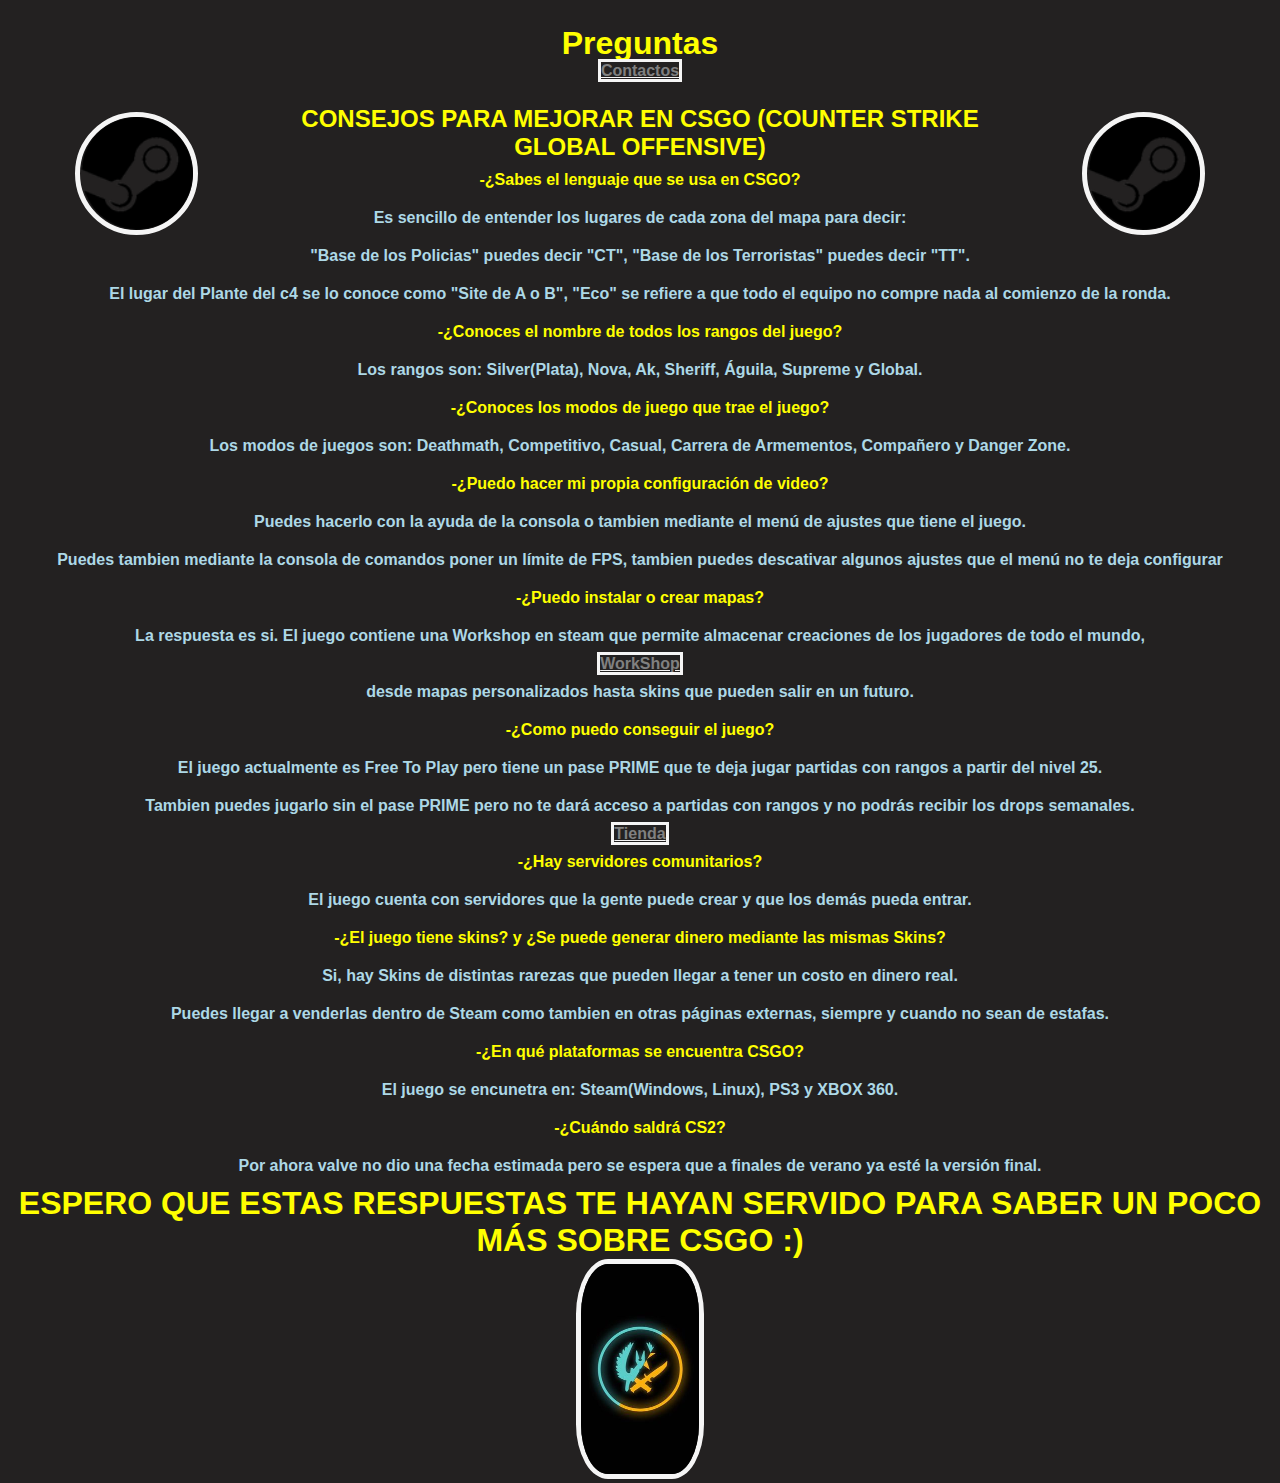
<file: Tutorial/index.html>
<!DOCTYPE html>
<html lang="en">
<head>
    <meta charset="UTF-8">
    <meta http-equiv="X-UA-Compatible" content="IE=edge">
    <meta name="viewport" content="width=device-width, initial-scale=1.0">
    <title>Primera Página WEB</title>
    <link rel="stylesheet" href="style.css">
</head>
<boddy>
    <header>
        <div class="titulo">
            <h1 class="titulo__texto"><b>Preguntas</b></h1> 
            <img class="titulo__logo-primero" src="img/logosteam.png">
            <img class="titulo__logo-segundo" src="img/logosteam.png">
                <nav class="boton">
                    <a class="boton__contac" href="contactos.html"></a>
                </nav>
        </div>
    </header>
    <aside>
        <div class="subtit">
            <ul style="list-style: none;">
                <li>
                    <h2 class="subtit__texto"><b>CONSEJOS PARA MEJORAR EN CSGO (COUNTER STRIKE GLOBAL OFFENSIVE)</b></h2>
                </li>
            </ul>
        </div> 
    </aside>
    <section>
        <article>
            <div class="ques">
                <ol style="list-style: none;">
                    <li class="ques__preg"><dt><b>-¿Sabes el lenguaje que se usa en CSGO?</b></dt></li>
                    <dd class="ques__res">Es sencillo de entender los lugares de cada zona del mapa para decir:</dd>
                    <dd class="ques__res">"Base de los Policias" puedes decir "CT", "Base de los Terroristas" puedes decir "TT".</dd>
                    <dd class="ques__res">El lugar del Plante del c4 se lo conoce como "Site de A o B", "Eco" se refiere a que todo el equipo no compre nada al comienzo de la ronda.</dd>
                    <li class="ques__preg"><b><dt>-¿Conoces el nombre de todos los rangos del juego?</dt></b></li>
                    <dd class="ques__res">Los rangos son: Silver(Plata), Nova, Ak, Sheriff, Águila, Supreme y Global.</dd>
                    <li class="ques__preg"><dt><b>-¿Conoces los modos de juego que trae el juego?</b></dt></li>
                    <dd class="ques__res">Los modos de juegos son: Deathmath, Competitivo, Casual, Carrera de Armementos, Compañero y Danger Zone.</dd>
                    <li class="ques__preg"><dt><b>-¿Puedo hacer mi propia configuración de video?</b></dt></li>
                    <dd class="ques__res">Puedes hacerlo con la ayuda de la consola o tambien mediante el menú de ajustes que tiene el juego.</dd>
                    <dd class="ques__res">Puedes tambien mediante la consola de comandos poner un límite de FPS, tambien puedes descativar algunos ajustes que el menú no te deja configurar</dd>
                    <li class="ques__preg"><dt><b>-¿Puedo instalar o crear mapas?</b></dt></li>
                    <dd class="ques__res">La respuesta es si. El juego contiene una Workshop en steam que permite almacenar creaciones de los jugadores de todo el mundo,</dd>
                    <a class="ques__boton-workshop" href="https://steamcommunity.com/app/730/workshop/"></a>
                    <dd class="ques__res">desde mapas personalizados hasta skins que pueden salir en un futuro.</dd>
                    <li class="ques__preg"><dt><b>-¿Como puedo conseguir el juego?</b></dt></li>
                    <dd class="ques__res">El juego actualmente es Free To Play pero tiene un pase PRIME que te deja jugar partidas con rangos a partir del nivel 25.</dd>
                    <dd class="ques__res">Tambien puedes jugarlo sin el pase PRIME pero no te dará acceso  a partidas con rangos y no podrás recibir los drops semanales.</dd>
                    <a class="ques__boton-tienda" href="https://store.steampowered.com/app/730/CounterStrike_Global_Offensive/"></a>
                    <li class="ques__preg"><dt><b>-¿Hay servidores comunitarios?</b></dt></li>
                    <dd class="ques__res">El juego cuenta con servidores que la gente puede crear y que los demás pueda entrar.</dd>
                    <li class="ques__preg"><dt><b>-¿El juego tiene skins? y ¿Se puede generar dinero mediante las mismas Skins?</b></dt></li>
                    <dd class="ques__res">Si, hay Skins de distintas rarezas que pueden llegar a tener un costo en dinero real.</dd>
                    <dd class="ques__res">Puedes llegar a venderlas dentro de Steam como tambien en otras páginas externas, siempre y cuando no sean de estafas.</dd>
                    <li class="ques__preg"><dt><b>-¿En qué plataformas se encuentra CSGO?</b></dt></li>
                    <dd class="ques__res">El juego se encunetra en: Steam(Windows, Linux), PS3 y XBOX 360.</dd>
                    <li class="ques__preg"><dt><b>-¿Cuándo saldrá CS2?</b></dt></li>
                    <dd class="ques__res">Por ahora valve no dio una fecha estimada pero se espera que a finales de verano ya esté la versión final.</dd>
                </ol>
            </div>
        </article>
    </section>
    <footer>
        <div class="pies">
            <h1 class="pies__texto">ESPERO QUE ESTAS RESPUESTAS TE HAYAN SERVIDO PARA SABER UN POCO MÁS SOBRE CSGO :)</h1>
            <img class="pies__logo" src="img/logocsgo.jpg">
        </div>
    </footer>
</body>
</html>
</file>
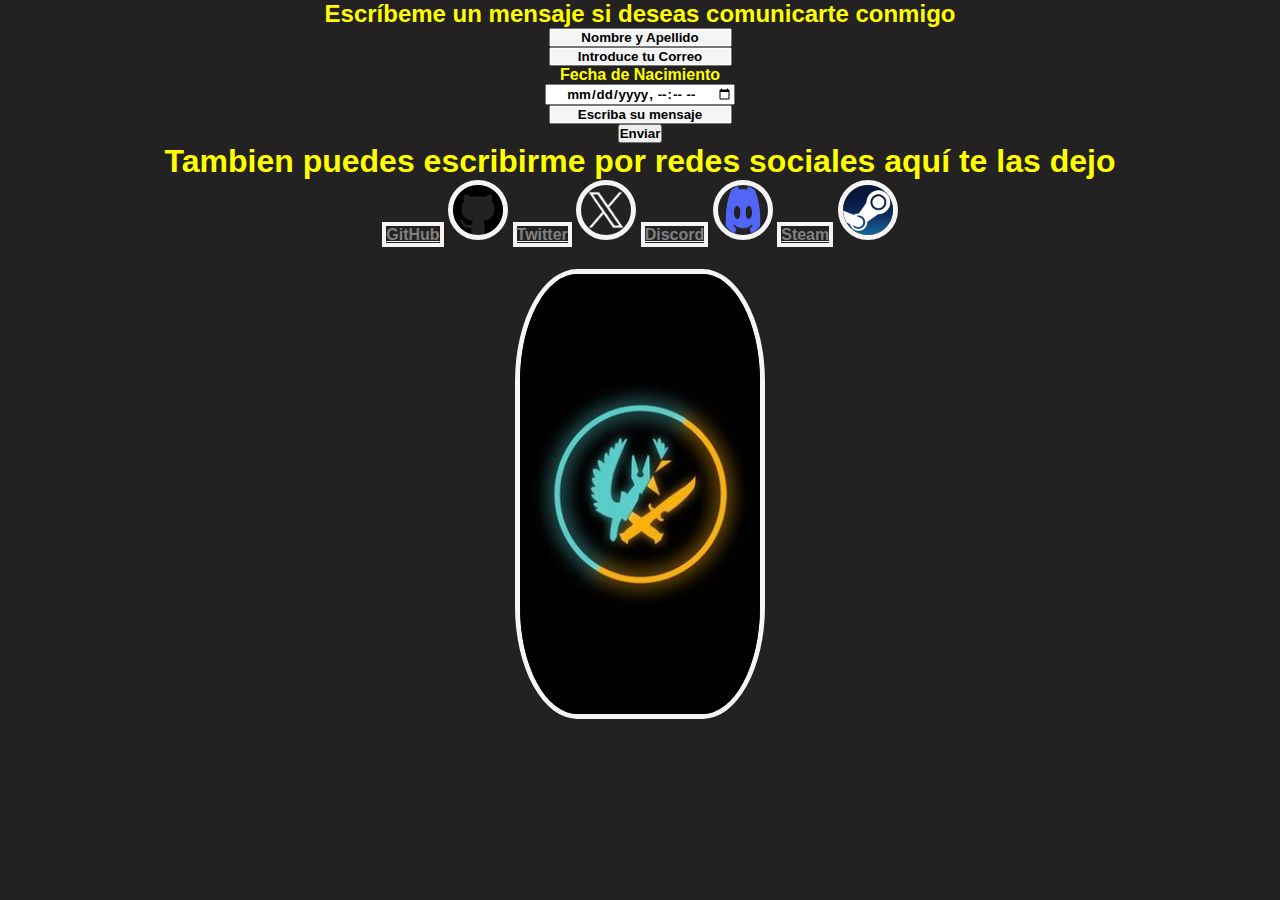
<file: Tutorial/contactos.html>
<!DOCTYPE html>
<html lang="en">
<head>
    <meta charset="UTF-8">
    <meta name="viewport" content="width=device-width, initial-scale=1.0">
    <title>Contactos</title>
    <link rel="stylesheet" href="style.css">
</head>
<body>
    <header>
        <div class="Encabezado">
            <h2 class="Encabezado__texto">Escríbeme un mensaje si deseas comunicarte conmigo</h2>
        </div>
    </header>
    <section>
        <div class="formulario">
            <form action="/my-handling-form-page" method="post"></form>
            <ul style="list-style-type: none;">
                <li class="formulario__nombreyapellido">
                    <input placeholder="Nombre y Apellido">
                </li>
                <li class="formulario__correo">
                    <input placeholder="Introduce tu Correo">
                </li>
                <li class="formulario__fecha">
                    <p class="formulario__fecha-texto">Fecha de Nacimiento</p>
                    <input type="datetime-local" name="datetime" id="datetime" />
                </li>
                <li class="formulario__mensaje">
                    <input placeholder="Escriba su mensaje">

                </li>
                <li class="formulario__button">
                    <button type="submit">Enviar</button>
                  </li>
            </ul>
        </div>
    </section>
    <section>
        <div class="pie-contac">
            <nav>
                <h1 class="pie-contac__texto">Tambien puedes escribirme por redes sociales aquí te las dejo</h1>
                <a class="pie-contac__link-github" href="https://github.com/RafaelReyes0816" target="_blank"></a>
                <img class="pie-contac__logogithub" src="img/logogithub.png" alt="">
    
                <a class="pie-contac__link-twitter" href="https://twitter.com/RafaelR10996376" target="_blank"></a>
                <img class="pie-contact__logotwitter" src="img/logotwitter.png" alt="">
    
                <a class="pie-contac__link-discord" href="https://discordapp.com/users/385871294316412940" target="_blank"></a>
                <img class="pie-contac__logodiscord" src="img/logodiscordcolor.png" alt="">
    
                <a class="pie-contac__link-steam" href="https://steamcommunity.com/profiles/76561198308061847/" target="_blank"></a>
                <img class="pie-contac__logosteam" src="img/logosteamcolor.png" alt="">
            </nav>
        </div>
    </section>
    <footer>
        <div class="csgologofinal">
            <img class="csgologofinal-foto" src="img/logocsgo.jpg">
        </div>
    </footer>
</body>
</html>
</file>
<file: Tutorial/style.css>
*{
    margin: 0;
    padding: 0;
    font-family: Arial;
    font-weight: bold;
    box-sizing: border-box;
    text-align: center;
}
.titulo__logo-primero{
    float: left;
    margin: 50px;
}
.titulo__logo-segundo{
    float: right;
    margin: 50px;
}
.ques__preg {
    color: yellow;
    padding: 10px;
    font-weight: bold;
}
.ques__res {
    color: lightblue;
    padding: 10px;
}
body{
    background-color: rgb(35, 33, 33);
    color: whitesmoke;
    animation-duration: 2s;
    animation-name: animacion-principal;
}
@keyframes animacion-principal {
    from {
        margin-left: 100%;
        margin-top: 100%;
        width: 150%;
      }
      to {
        margin-left: 0%;
        margin-top: 0%;
        width: 100%;
      }
}
.Encabezado__texto{
    text-align: center;
    color: yellow;
    font-weight: bold;
}
.formulario__fecha-texto{
    color: yellow;
    font-weight: bold;
}
.ques__boton{
    width: 10%;
    color: whitesmoke;
}
.boton__contac{
    width: 10%;
    color: whitesmoke;
}
.boton__contac::before{
    content: "Contactos";
    color: gray;
    border:3px solid whitesmoke;
    width: 20px;
    text-align: center;
}
.boton__contac:hover{
    background-color: lightblue;
    border: 4px solid lightblue;
    border-radius: 3%;
    padding: 0px;
}
.ques__boton:hover{
    background-color: lightblue;
    border: 4px solid lightblue;
    border-radius: 3%;
    padding: 0px;
}
.ques__boton-workshop{
    width: 10%;
    color: whitesmoke;
}
.ques__boton-workshop:hover{
    background-color: lightblue;
    border: 4px solid lightblue;
    border-radius: 5%;
    padding: 0px;
}
.ques__boton-workshop::before{
    content: "WorkShop";
    color: gray;
    border:3px solid whitesmoke;
    width: 20px;
    text-align: left;
}
.ques__boton-tienda{
    width: 10%;
    color: whitesmoke;
}
.ques__boton-tienda::before{
    content: "Tienda";
    color: gray;
    border:3px solid whitesmoke;
    width: 20px;
    text-align: left;
}
.ques__boton-tienda:hover{
    background-color: lightblue;
    border: 4px solid lightblue;
    border-radius: 5%;
    padding: 0px;
}
.titulo{
    text-align: center;
    margin: 25px;
    color: yellow;
    font-weight: bold;
}
.subtit{
    text-align: left;
    color: yellow;
    font-weight: bold;
}
.ques{
    text-align: left;
}
.formulario{
    text-align: center;
}
.pies{
    text-align: center;
    color: yellow;
    font-weight: bold;
}
.pie-contac{
    text-align: center;
    color: yellow;
    font-weight: bold;
}
.titulo__logo-primero{
    width: 10%;
    border-radius: 50%;
    border: 5px whitesmoke solid;
}
.titulo__logo-segundo{
    width: 10%;
    border-radius: 50%;
    border: 5px whitesmoke solid;
}

input::placeholder{
    background-color: whitesmoke;
    color: black;
    font-size: 1,2cm;
    font-family: Arial;
}
input::placeholder{
    background-color: whitesmoke;
    color: black;
    font-size: 1,2cm;
    font-family: Arial;
}
input::placeholder{
    background-color: whitesmoke;
    color: black;
    font-size: 1,2cm;
    font-family: Arial;
}
.pies__logo{
    width: 10%;
    border-radius: 25%;
    border: 5px whitesmoke solid;
}
.pie-contac__logogithub{
    border-radius: 50%;
    border: 5px whitesmoke solid;
    width: 60px;
    height: 60px;
}
.pie-contact__logotwitter{
    border-radius: 50%;
    border: 5px whitesmoke solid;
    width: 60px;
    height: 60px;
}
.pie-contac__logodiscord{
    border-radius: 50%;
    border: 5px whitesmoke solid;
    width: 60px;
    height: 60px;
}
.pie-contac__logosteam{
    border-radius: 50%;
    border: 5px whitesmoke solid;
    width: 60px;
    height: 60px;
}
.pie-contac__link-github{
    color: whitesmoke;
}
.pie-contac__link-github:hover{
    background-color: lightblue;
    border: 4px solid lightblue;
    border-radius: 5%;
    padding: 0px;
}
.pie-contac__link-github::before{
    content: "GitHub";
    color: gray;
    border:4px solid whitesmoke;
    width: 20px;
    text-align: left;
}
.pie-contac__link-discord{
    color: whitesmoke;
}
.pie-contac__link-discord:hover{
    background-color: lightblue;
    border: 4px solid lightblue;
    border-radius: 5%;
    padding: 0px;
}
.pie-contac__link-discord::before{
    content: "Discord";
    color: gray;
    border:4px solid whitesmoke;
    width: 20px;
    text-align: left;
}
.pie-contac__link-twitter{
    color: whitesmoke;
}
.pie-contac__link-twitter:hover{
    background-color: lightblue;
    border: 4px solid lightblue;
    border-radius: 5%;
    padding: 0px;
}
.pie-contac__link-twitter::before{
    content: "Twitter";
    color: gray;
    border:4px solid whitesmoke;
    width: 20px;
    text-align: left;
}
.pie-contac__link-steam{
    color: whitesmoke;
}
.pie-contac__link-steam:hover{
    background-color: lightblue;
    border: 4px solid lightblue;
    border-radius: 5%;
    padding: 0px;
}
.pie-contac__link-steam::before{
    content: "Steam";
    color: gray;
    border:4px solid whitesmoke;
    width: 20px;
    text-align: left;
}
.csgologofinal-foto{
    width: 250px;
    height: 450px;
    margin: 25px;
    border-radius: 25%;
    border: 5px whitesmoke solid;
}
</file>
